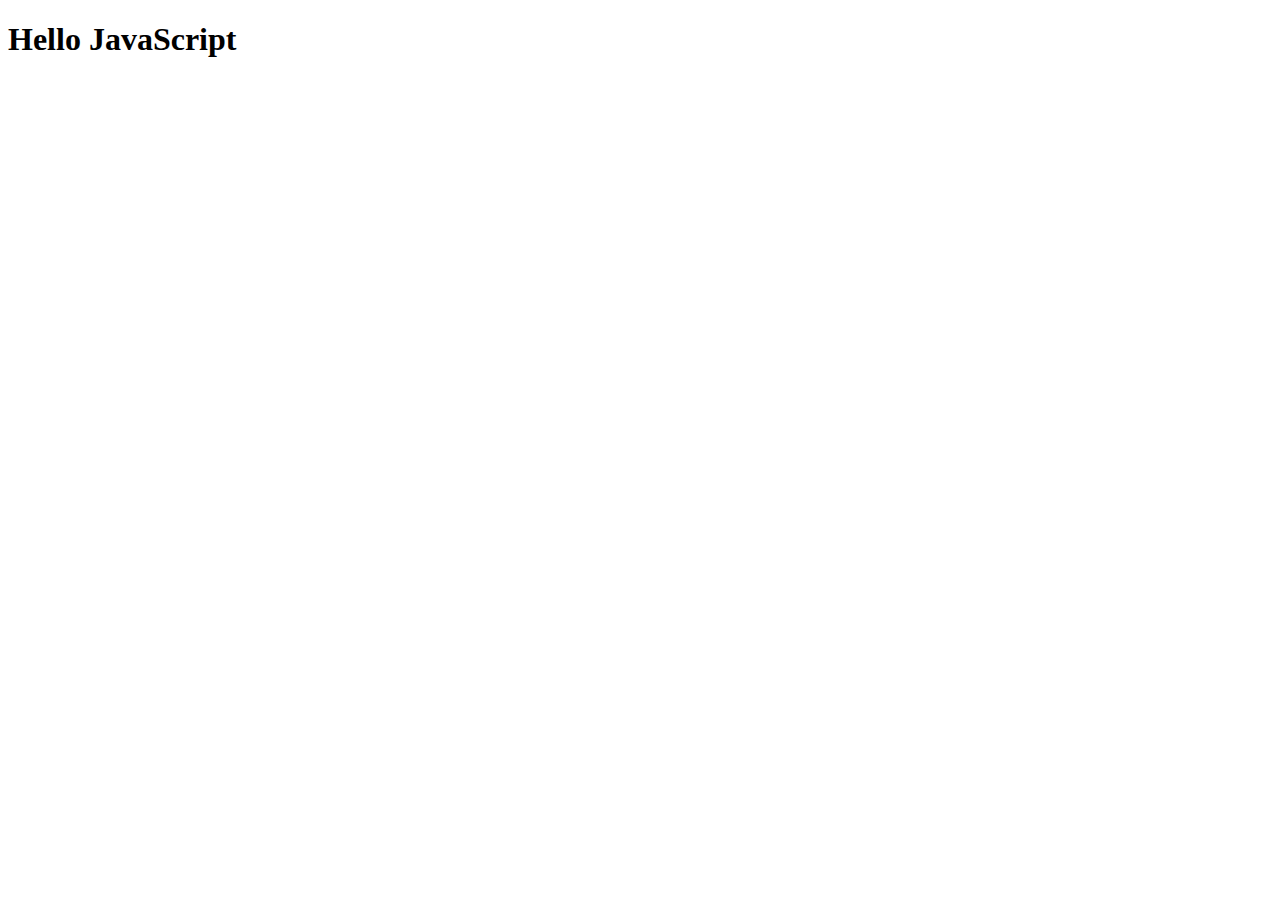
<file: src/EX-1/index.html>
<!--
* Conectar archivo javascript al html de destino
* Imprimir Hello Javascript! en nuestra ventana del navegador
* * definir el contenedor o espacio que va a ocupar el mensaje Hello JS
* * acceder al contenedor desde javascript
* * crear el mensaje
* * insertar en el contenedor
* * imprimirlo en pantalla
-->

<!DOCTYPE html>
<html lang="en">
<head>
    <meta charset="UTF-8">
    <meta http-equiv="X-UA-Compatible" content="IE=edge">
    <meta name="viewport" content="width=device-width, initial-scale=1.0">
    <title>Document</title>
</head>
<body>
    <div id="datos"></div>
    <h1></h1>
    <script src="script.js" type="text/javascript"> </script>
  
</body>
</html>
</file>
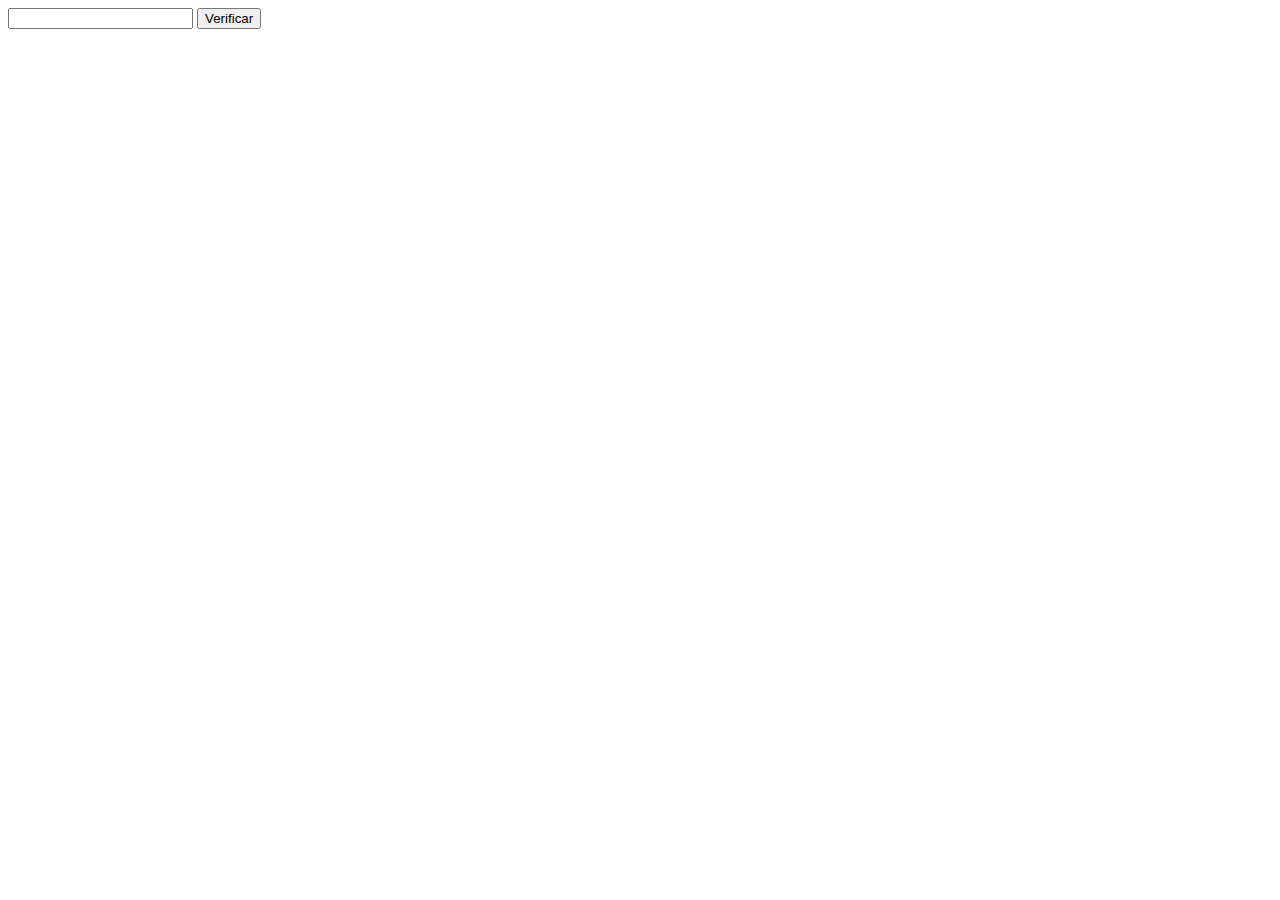
<file: src/EX-10/index.html>
<!DOCTYPE html>
<html lang="en">
<head>
    <meta charset="UTF-8">
    <meta http-equiv="X-UA-Compatible" content="IE=edge">
    <meta name="viewport" content="width=device-width, initial-scale=1.0">
    <title>Document</title>
</head>
<body>
    <input type="text" id="texto">
    <button type="button" id="boton" onclick="contar()">Verificar</button>
    <div id="resultado"></div>
<script src="script.js" type="text/javascript"> </script>
</body>
</html>
</file>
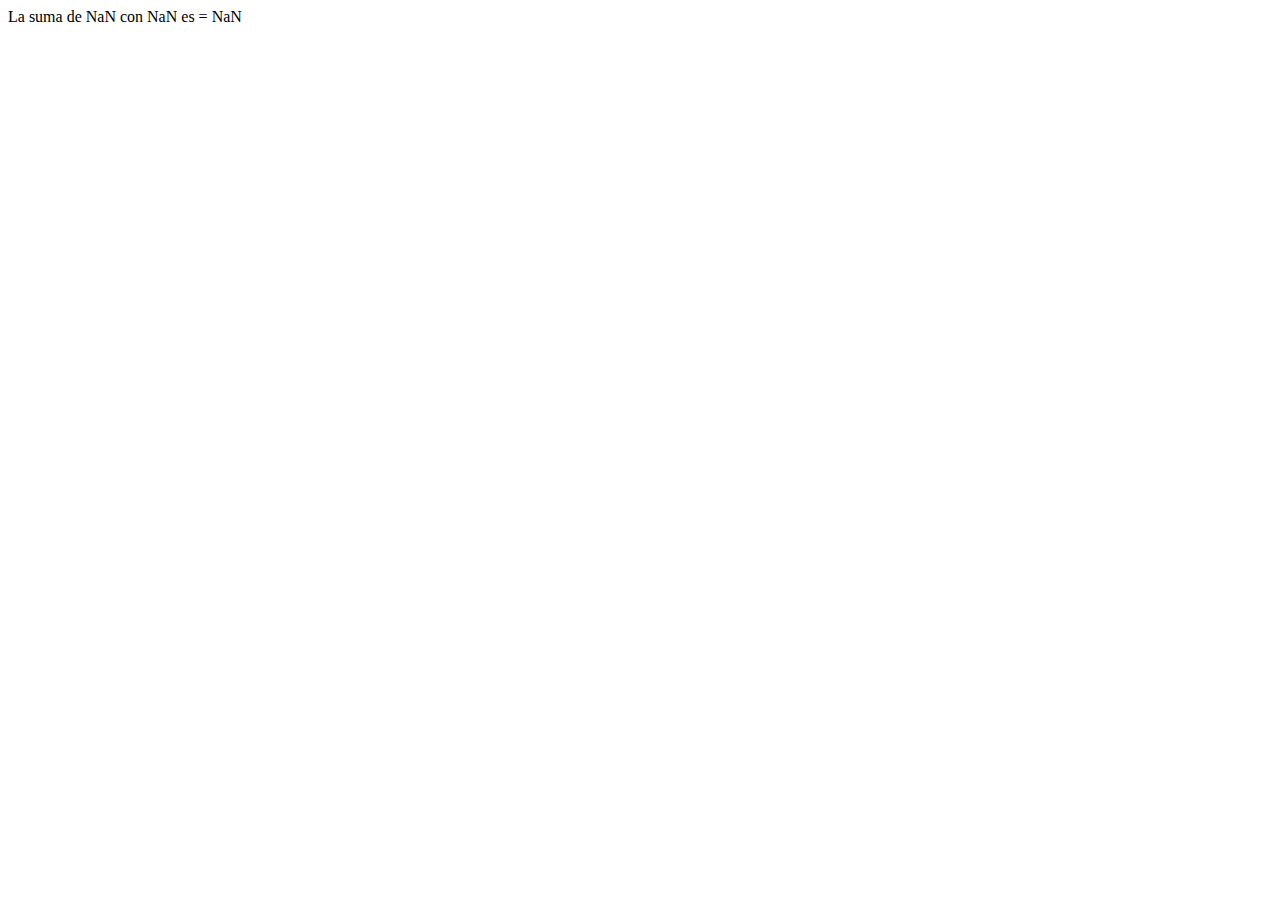
<file: src/EX-4/index.html>
<!DOCTYPE html>
<html lang="en">
<head>
    <meta charset="UTF-8">
    <meta http-equiv="X-UA-Compatible" content="IE=edge">
    <meta name="viewport" content="width=device-width, initial-scale=1.0">
    <title>Document</title>
</head>
<body>
    <div id="sum"></div>
    <script src="script.js" type="text/javascript"> </script>
</body>
</html>
</file>
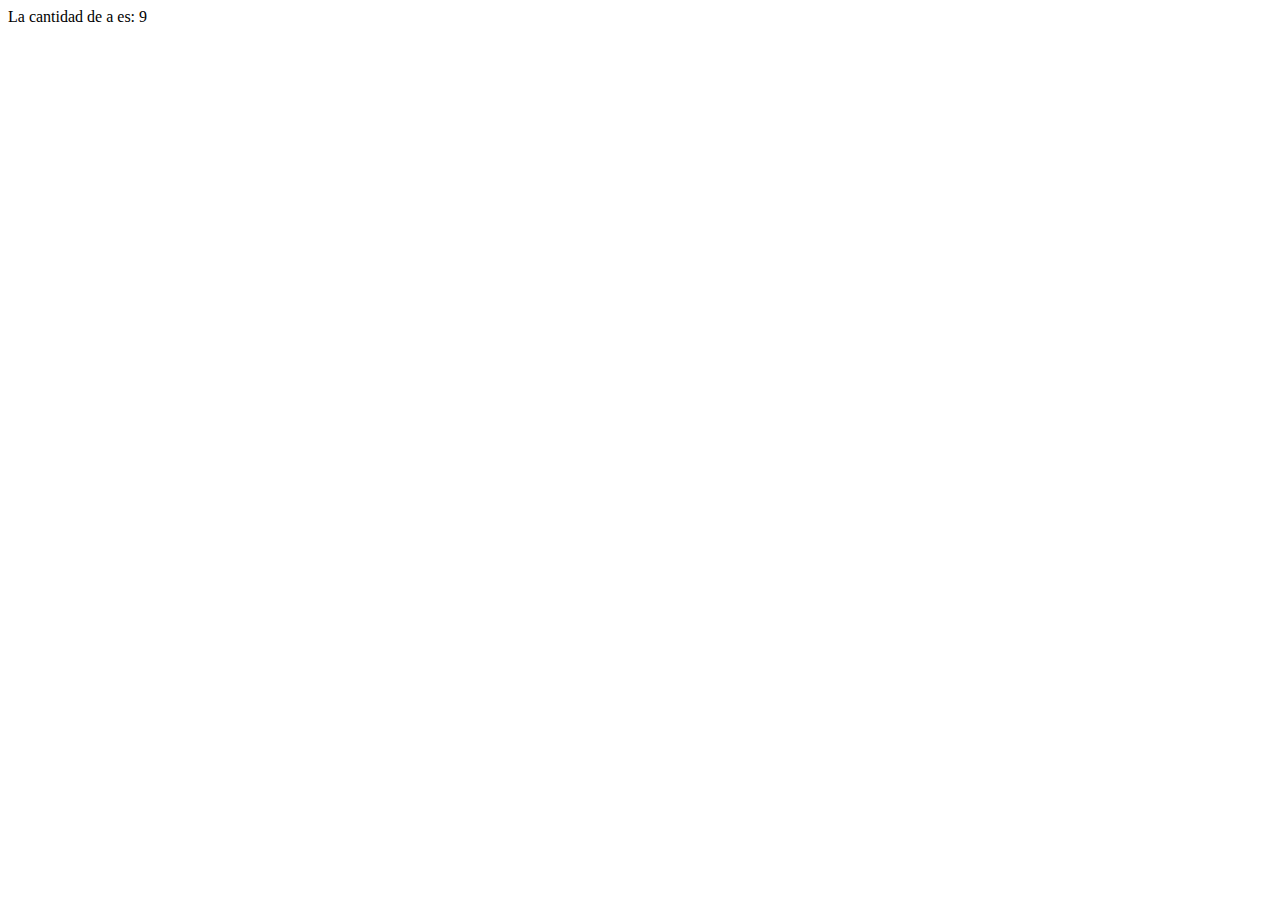
<file: src/EX-7/index.html>
<!DOCTYPE html>
<html lang="en">
<head>
    <meta charset="UTF-8">
    <meta http-equiv="X-UA-Compatible" content="IE=edge">
    <meta name="viewport" content="width=device-width, initial-scale=1.0">
    <title>Document</title>
</head>
<body>
    <div id="vocal"></div>
    <script src="script.js" type="text/javascript"> </script>
</body>
</html>
</file>
